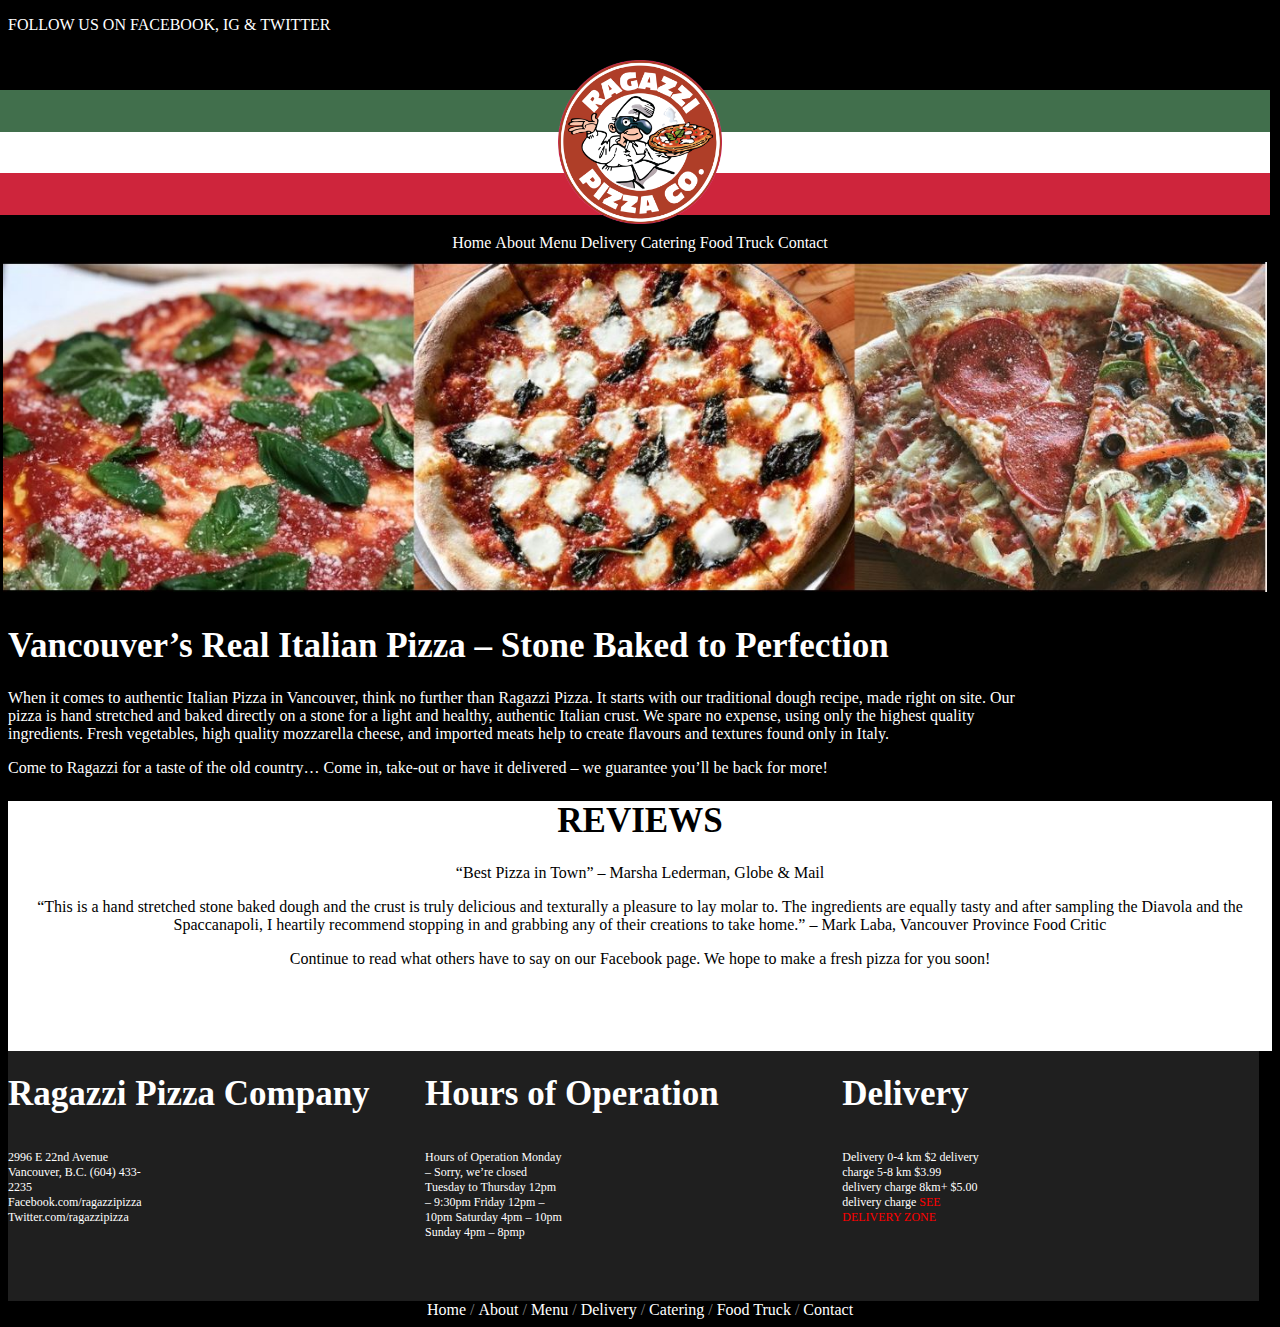
<file: Index.html>
<!DOCTYPE html>
<html lang="en">
<head>
    <meta charset="UTF-8">
    <title>About | Ragazzi Pizza</title>
    <link rel="stylesheet" href="Style.css">
</head>
<body>
<header><p>FOLLOW US ON <a href="https://www.facebook.com/ragazzipizza">FACEBOOK</a>, <a href="https://www.instagram.com/ragazzipizza/">IG</a> &
    <a href="https://twitter.com/ragazzipizza">TWITTER</a></p></header>
<img src="Images/flaghun.jpg" class="rotateimg180"/>
<a href="Index.html"><img src="Images/ragazzi-pizza-logo-1.png" class="pictures2"></a>
<nav>
    <a href="#">Home</a>
    <a href="Index.html">About</a>
    <a href="Menu.html">Menu</a>
    <a href="#">Delivery</a>
    <a href="#">Catering</a>
    <a href="#">Food Truck</a>
    <a href="Contact.html">Contact</a>
</nav>
<img src="Images/ragpizza.JPG" alt="Pizza" class="pictures">
<div id="wrapper4">
    <article>
        <h1>Vancouver’s Real Italian Pizza – Stone Baked to Perfection</h1>
        <p>When it comes to authentic Italian Pizza in Vancouver, think no further than Ragazzi Pizza. It starts with our traditional dough recipe, made right on site. Our pizza is hand stretched and baked directly on a stone for a light and healthy, authentic Italian crust. We spare no expense, using only the highest quality ingredients. Fresh vegetables, high quality mozzarella cheese, and imported meats help to create flavours and textures found only in Italy.</p>
        <p>Come to Ragazzi for a taste of the old country… Come in, take-out or have it delivered – we guarantee you’ll be back for more!</p>
    </article>
</div>
<article class="background">
    <h1 class="textcolor">REVIEWS</h1>
    <p class="textcolor">“Best Pizza in Town” – Marsha Lederman, Globe & Mail </p>

    <p class="textcolor">“This is a hand stretched stone baked dough and the crust is truly delicious and texturally a pleasure to lay molar to. The ingredients are equally tasty and after sampling the Diavola and the Spaccanapoli, I heartily recommend stopping in and grabbing any of their creations to take home.” – Mark Laba, Vancouver Province Food Critic </p>

    <p class="textcolor">Continue to read what others have to say on our Facebook page. We hope to make a fresh pizza for you soon!</p>
</article>
<article class="background2" id="wrapper6">
    <h1>Ragazzi Pizza Company</h1>
    <p id="wrapper6">2996 E 22nd Avenue
        Vancouver, B.C.
        (604) 433-2235
        Facebook.com/ragazzipizza
        Twitter.com/ragazzipizza</p>
</article>
<article class="background2" id="wrapper6">
    <h1>Hours of Operation</h1>
    <p id="wrapper6"> Hours of Operation
        Monday – Sorry, we’re closed
        Tuesday to Thursday 12pm – 9:30pm
        Friday 12pm – 10pm
        Saturday 4pm – 10pm
        Sunday 4pm – 8pmp </p>
</article>
<article class="background2" id="wrapper6"><h1>Delivery</h1>
    <p id="wrapper6">Delivery
        0-4 km $2 delivery charge
        5-8 km  $3.99 delivery charge
        8km+  $5.00 delivery charge
        <a href="#" class="textred">SEE DELIVERY ZONE</a> </p></article>
<footer>
    <a href="#">Home</a> /
    <a href="Index.html">About</a> /
    <a href="Menu.html">Menu</a> /
    <a href="#">Delivery</a> /
    <a href="#">Catering</a> /
    <a href="#">Food Truck</a> /
    <a href="Contact.html">Contact</a>
</footer>
</body>
</html>
</file>
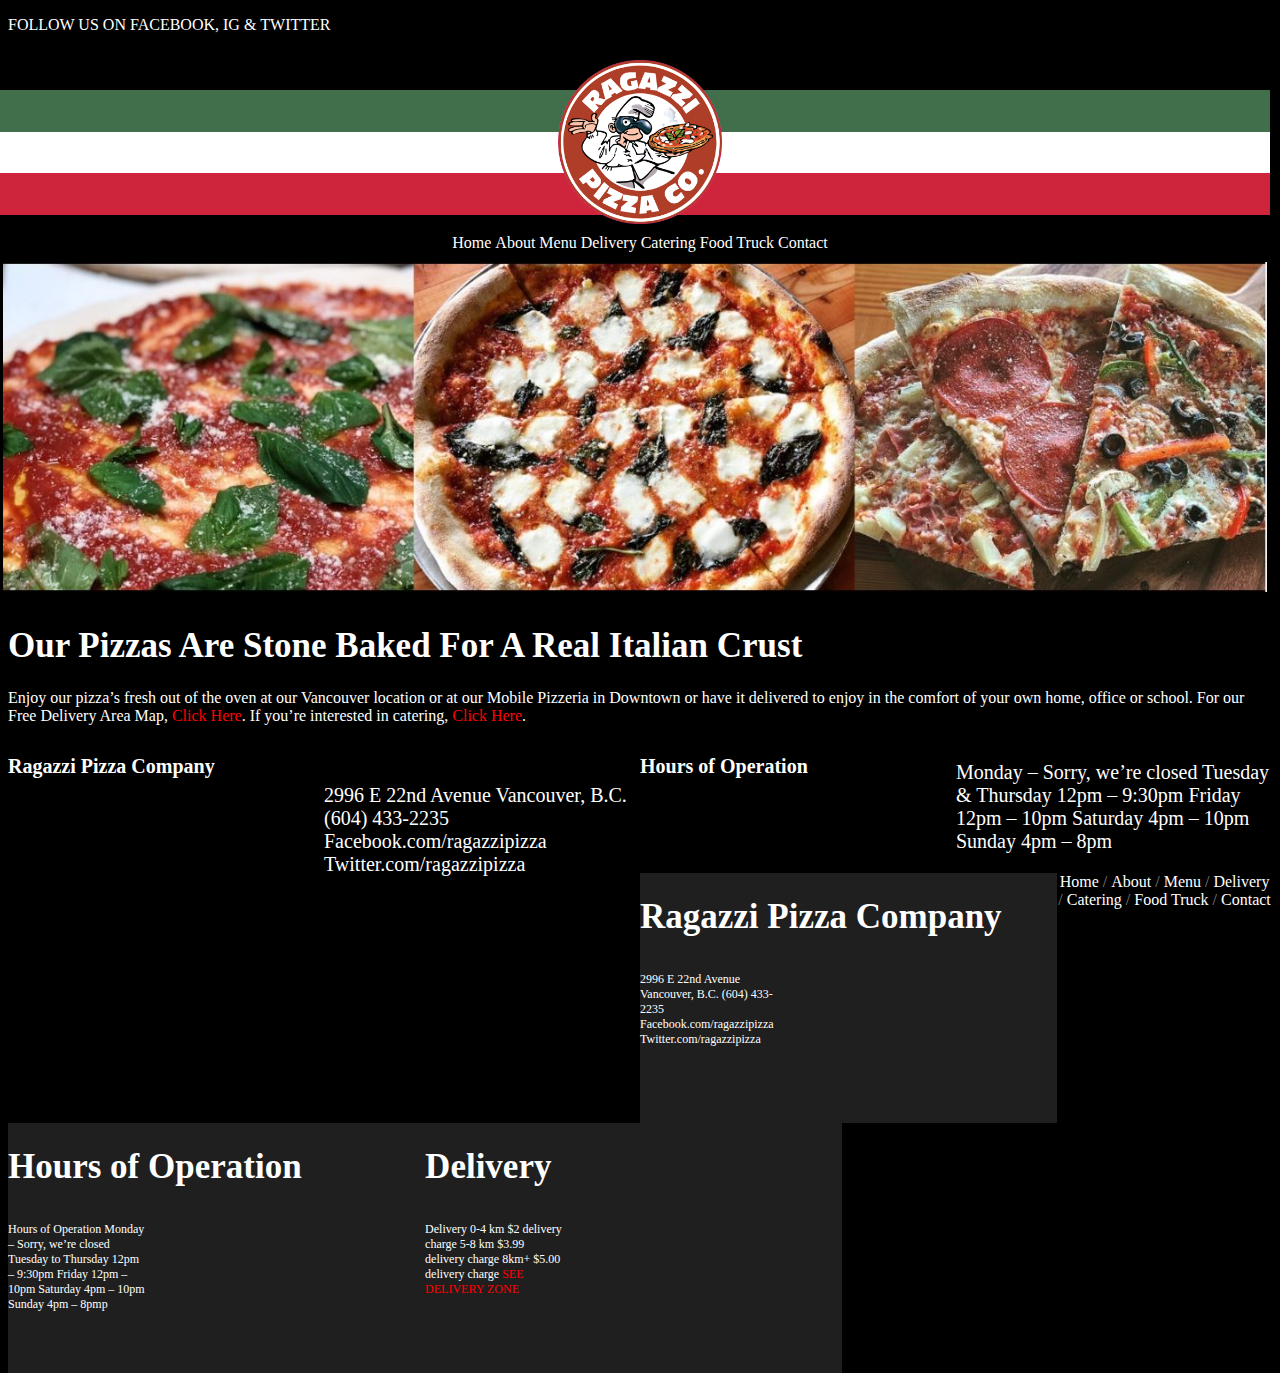
<file: Contact.html>
<!DOCTYPE html>
<html lang="en">
<head>
    <meta charset="UTF-8">
    <title>Contact | Ragazzi Pizza</title>
    <link rel="stylesheet" href="Style.css">
</head>
<body>
<header><p>FOLLOW US ON <a href="https://www.facebook.com/ragazzipizza">FACEBOOK</a>, <a href="https://www.instagram.com/ragazzipizza/">IG</a> &
    <a href="https://twitter.com/ragazzipizza">TWITTER</a></p></header>
<img src="Images/flaghun.jpg" class="rotateimg180"/>
<a href="Index.html"><img src="Images/ragazzi-pizza-logo-1.png" class="pictures2"></a>
<nav>
    <a href="#">Home</a>
    <a href="Index.html">About</a>
    <a href="Menu.html">Menu</a>
    <a href="#">Delivery</a>
    <a href="#">Catering</a>
    <a href="#">Food Truck</a>
    <a href="Contact.html">Contact</a>
</nav>
<img src="Images/ragpizza.JPG" alt="Pizza" class="pictures">
<article><h1>Our Pizzas Are Stone Baked For A Real Italian Crust</h1>
<p>Enjoy our pizza’s fresh out of the oven at our Vancouver location or at our Mobile Pizzeria in Downtown or have it delivered to enjoy in the comfort of your own home, office or school. For our Free Delivery Area Map,
    <a href="#" class="textred">Click Here</a>. If you’re interested in catering,
    <a href="#" class="textred">Click Here</a>.</p></article>
    <article id="wrapper5">Contact Info
        <h1 id="wrapper5">Ragazzi Pizza Company</h1>
        <p id="wrapper5">2996 E 22nd Avenue
        Vancouver, B.C.
        (604) 433-2235
        Facebook.com/ragazzipizza
        Twitter.com/ragazzipizza </p></article>
<article id="wrapper5">
    <h1 id="wrapper5">Hours of Operation</h1>
    <p id="wrapper5">Monday – Sorry, we’re closed
    Tuesday & Thursday 12pm – 9:30pm
    Friday 12pm – 10pm
    Saturday 4pm – 10pm
    Sunday 4pm – 8pm</p>
</article>

<article class="background2" id="wrapper6">
        <h1>Ragazzi Pizza Company</h1>
        <p id="wrapper6">2996 E 22nd Avenue
            Vancouver, B.C.
            (604) 433-2235
            Facebook.com/ragazzipizza
            Twitter.com/ragazzipizza</p>
    </article>
    <article class="background2" id="wrapper6">
        <h1>Hours of Operation</h1>
        <p id="wrapper6"> Hours of Operation
            Monday – Sorry, we’re closed
            Tuesday to Thursday 12pm – 9:30pm
            Friday 12pm – 10pm
            Saturday 4pm – 10pm
            Sunday 4pm – 8pmp </p>
    </article>
    <article class="background2" id="wrapper6"><h1>Delivery</h1>
        <p id="wrapper6">Delivery
            0-4 km $2 delivery charge
            5-8 km  $3.99 delivery charge
            8km+  $5.00 delivery charge
            <a href="#" class="textred">SEE DELIVERY ZONE</a> </p></article>
    <footer>
        <a href="#">Home</a> /
        <a href="Index.html">About</a> /
        <a href="Menu.html">Menu</a> /
        <a href="#">Delivery</a> /
        <a href="#">Catering</a> /
        <a href="#">Food Truck</a> /
        <a href="Contact.html">Contact</a>
    </footer>
</body>
</html>
</file>
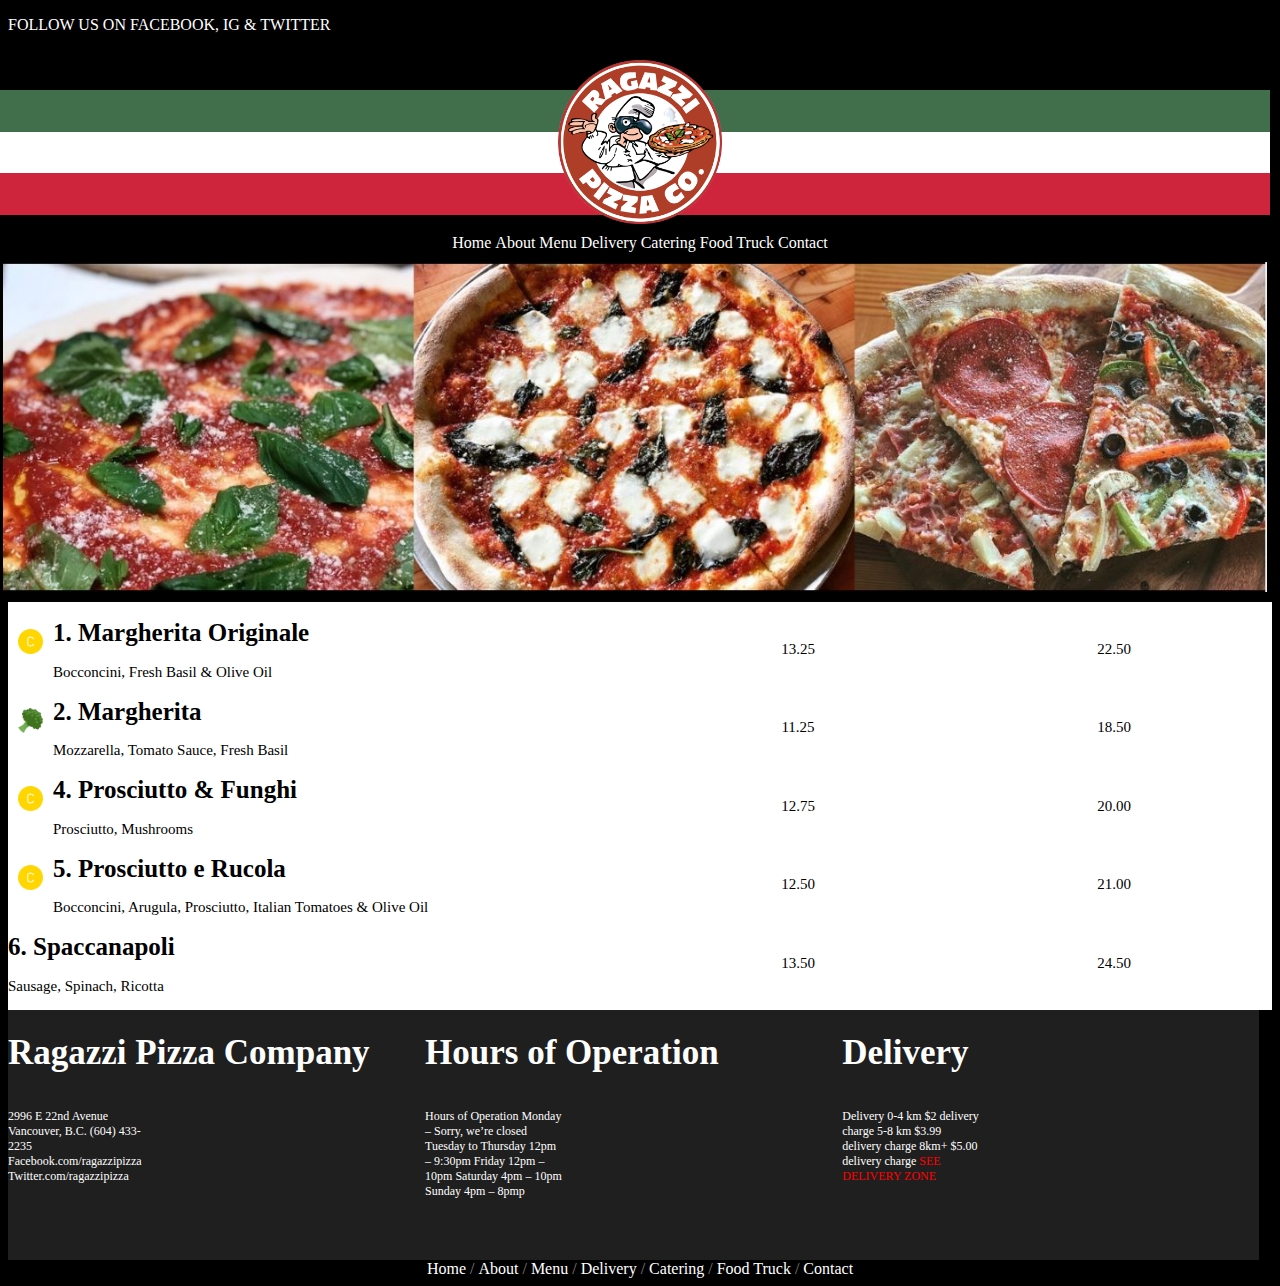
<file: Menu.html>
<!DOCTYPE html>
<html lang="en">
<head>
    <meta charset="UTF-8">
    <title>Menu | Ragazzi Pizza</title>
    <link rel="stylesheet" href="Style.css">
</head>
<body>
<header><p>FOLLOW US ON <a href="https://www.facebook.com/ragazzipizza">FACEBOOK</a>, <a href="https://www.instagram.com/ragazzipizza/">IG</a> &
    <a href="https://twitter.com/ragazzipizza">TWITTER</a></p></header>
<img src="Images/flaghun.jpg" class="rotateimg180"/>
<a href="Index.html"><img src="Images/ragazzi-pizza-logo-1.png" class="pictures2"></a>
<nav>
    <a href="#">Home</a>
    <a href="Index.html">About</a>
    <a href="Menu.html">Menu</a>
    <a href="#">Delivery</a>
    <a href="#">Catering</a>
    <a href="#">Food Truck</a>
    <a href="Contact.html">Contact</a>
</nav>
<img src="Images/ragpizza.JPG" alt="Pizza" class="pictures">
<div class="menu">
    <h1 class="fname"><img src="Images/classic.png" class="icon"/>1. Margherita Originale</h1>
    <p class="fdec"> Bocconcini, Fresh Basil & Olive Oil </p>
    <h1 class="fname"><img src="Images/vegetarian.png" class="icon"/>2. Margherita</h1>
    <p class="fdec"> Mozzarella, Tomato Sauce, Fresh Basil </p>
    <h1 class="fname"><img src="Images/classic.png" class="icon"/>4. Prosciutto & Funghi</h1>
    <p class="fdec"> Prosciutto, Mushrooms </p>
    <h1 class="fname"><img src="Images/classic.png" class="icon"/>5. Prosciutto e Rucola</h1>
    <p class="fdec"> Bocconcini, Arugula, Prosciutto, Italian Tomatoes & Olive Oil </p>
    <h1 class="fname">6. Spaccanapoli</h1>
    <p class="fdec"> Sausage, Spinach, Ricotta </p>
</div>
<div class="menu2">
    <p class="fpri">13.25</p>
    <p class="fpri">11.25</p>
    <p class="fpri">12.75</p>
    <p class="fpri">12.50</p>
    <p class="fpri">13.50</p>
</div>
<div class="menu2">
    <p class="fpri">22.50</p>
    <p class="fpri">18.50</p>
    <p class="fpri">20.00</p>
    <p class="fpri">21.00</p>
    <p class="fpri">24.50</p>
</div>
    <article class="background2" id="wrapper6">
        <h1>Ragazzi Pizza Company</h1>
        <p id="wrapper6">2996 E 22nd Avenue
            Vancouver, B.C.
            (604) 433-2235
            Facebook.com/ragazzipizza
            Twitter.com/ragazzipizza</p>
    </article>
    <article class="background2" id="wrapper6">
        <h1>Hours of Operation</h1>
        <p id="wrapper6"> Hours of Operation
            Monday – Sorry, we’re closed
            Tuesday to Thursday 12pm – 9:30pm
            Friday 12pm – 10pm
            Saturday 4pm – 10pm
            Sunday 4pm – 8pmp </p>
    </article>
    <article class="background2" id="wrapper6"><h1>Delivery</h1>
        <p id="wrapper6">Delivery
            0-4 km $2 delivery charge
            5-8 km  $3.99 delivery charge
            8km+  $5.00 delivery charge
            <a href="#" class="textred">SEE DELIVERY ZONE</a> </p></article>
    <footer>
        <a href="#">Home</a> /
        <a href="Index.html">About</a> /
        <a href="Menu.html">Menu</a> /
        <a href="#">Delivery</a> /
        <a href="#">Catering</a> /
        <a href="#">Food Truck</a> /
        <a href="Contact.html">Contact</a>
    </footer>
</body>
</html>
</file>
<file: Style.css>
body {
    background-color: black;

}

}
article {
    color: white;
    float: left;
    margin-right: auto;
    text-align: center;
    padding-left: 175px;
}
aside {
    float: left;
    margin-right: auto;
    color: white;
    text-align: center;
}
img {
    width: 13%;
    height: auto;
    display: block;
    margin-left: auto;
    margin-right: auto;
    padding: 10px;
    position: relative;
}
nav {
    text-align: center;
}
a {
    text-align: center;
    color: white;
    font-family: "Berlin Sans FB", serif;
    text-decoration: none;
}
p {
    color: white;
}
header {
    color: white;
    font-family: "Inknut Antiqua", serif;

}
#wrapper {
    width: 250px;
    height: 300px;
    margin-right: auto;
}
#wrapper2 {
    width: 250px;
    margin-left: auto;
}
h1 {
    color: white;
    font-size: 35px;
}
#wrapper4 {
    width: 80%;
    height: 100%;
    text-align: left;
}
.pictures {
    width: 100%;
    height: 330px;
    position: relative;
    top: 0;

    right: 15px;
}
.rotateimg180 {
    -webkit-transform:rotate(180deg);
    -moz-transform: rotate(180deg);
    -ms-transform: rotate(180deg);
    -o-transform: rotate(180deg);
    transform: rotate(180deg);
    width: 100%;
    height: 125px;
    position: absolute;
    top: 80px;
    right: 0;
}
.pictures2 {
    width: 13%;
    height: auto;
    display: block;
    margin-left: auto;
    margin-right: auto;
    padding: 10px;
    position: relative;
}
.background {
    color: black;
    background-color: white;
    height: 250px;
    text-align: center;
}
.background2 {
    background-color: #1f1f1f;
    height: 250px;
    width: 88%;
    font-size: 12px;
}
#wrapper6 {
    font-size: 12px;
    width: 33%;
    float: left;
}
.textcolor {
    color: black;
}
footer {
    text-align: center;
    color: grey;
}
.textred {
    color: red;
}
#wrapper5 {
    font-size: 20px;
    width: 50%;
    float: left;
    font-family: "Inknut Antiqua", serif;
}
.menu {
    background-color: white;
    width: 50%;
    color: black;
    float: left;
    font-size: 15px;
}
.icon {
    height: 25px;
    width: 25px;
    float: left;
}
.menu2 {
    background-color: white;
    width: 25%;
    color: black;
    float: left;
    text-align: center;
}
.fname {
    color: black;
    font-size: 25px;
}
.fdec {
    color: black;
    font-size: 15px;
}
.fpri {
    color: black;
    font-size: 15px;
    padding: 23.25px;
}
</file>
